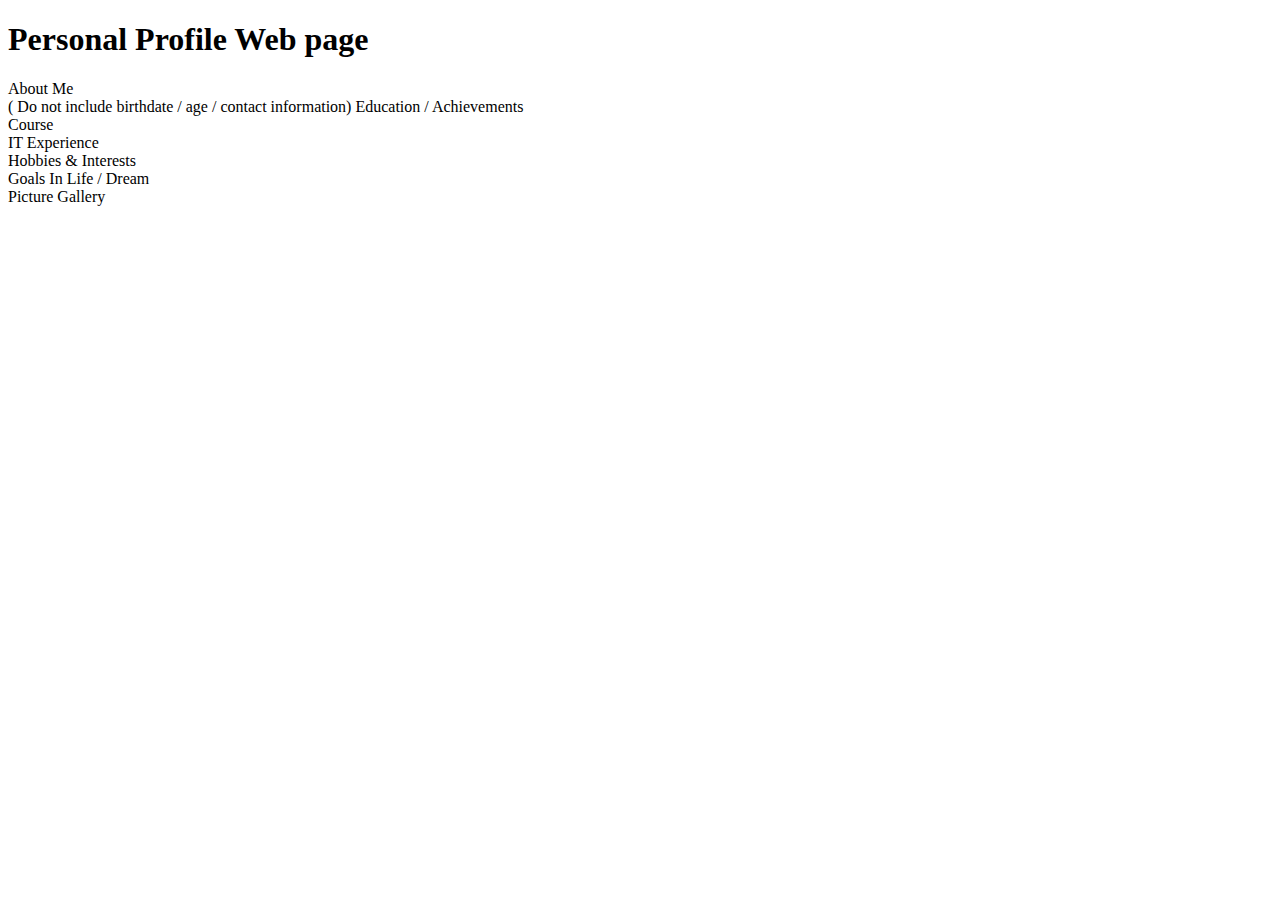
<file: home/introduction/index.html>
<!DOCTYPE html>
<html>
<head>
<title>Page Title</title>
</head>
<body>
 
<h1>Personal Profile Web page </h1>
<p>
 
About Me <br>
( Do not include birthdate / age / contact information)
Education / Achievements<br>
Course <br>
IT Experience<br>
Hobbies & Interests<br>
Goals In Life / Dream<br>
Picture Gallery<br>
</p>
 
 
  
</body>
</html>
</file>
